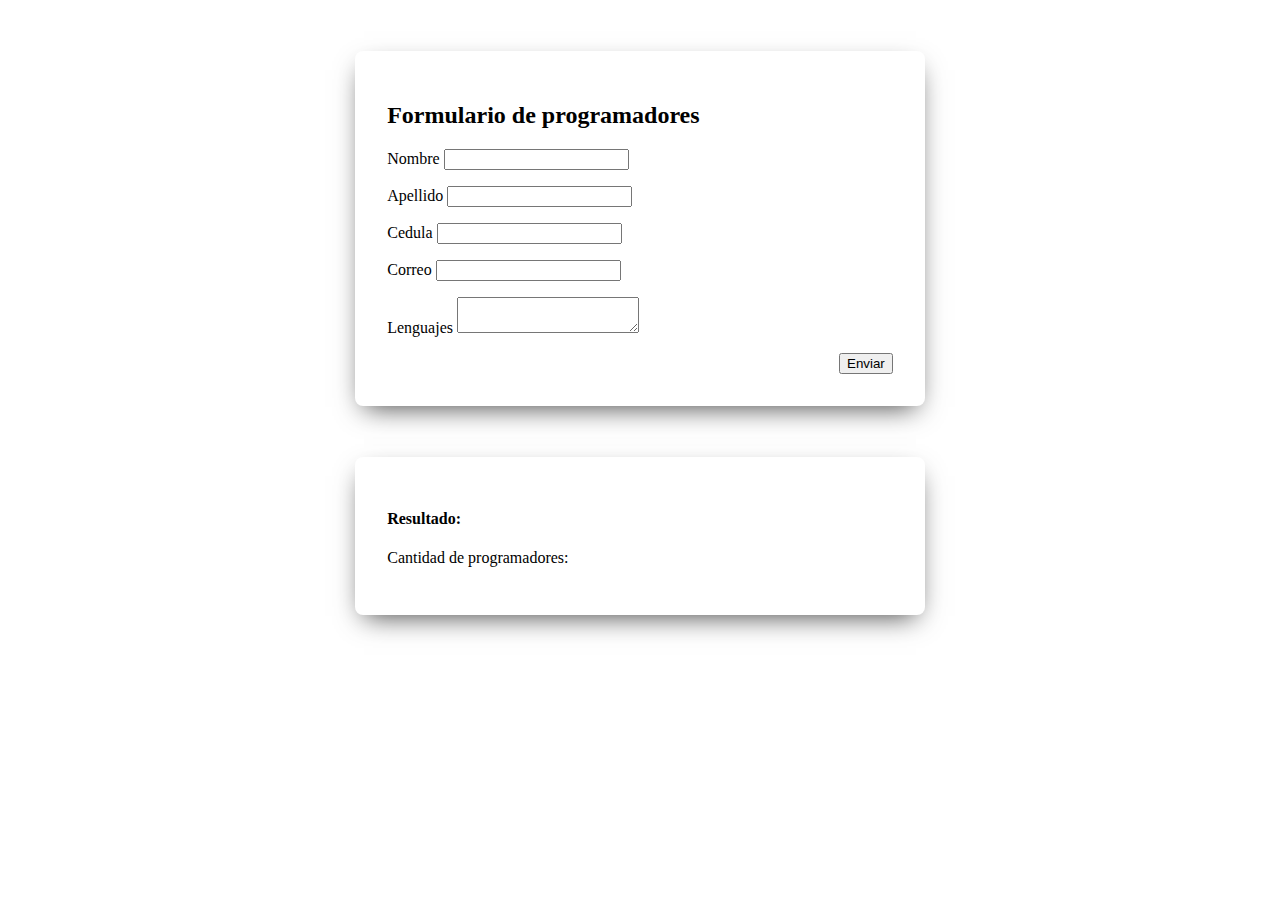
<file: punto 1/index.html>
<!DOCTYPE html>
<html lang='es'>
<head>
    <meta charset='UTF-8'>
    <meta name='viewport' content='width=device-width, initial-scale=1.0'>
    <title>Formulario de programadores</title>
    <link rel='stylesheet' href='style.css'>
    <!-- Boostrap -->
    <link href='https://cdn.jsdelivr.net/npm/bootstrap@5.0.0-beta1/dist/css/bootstrap.min.css' rel='stylesheet' integrity='sha384-giJF6kkoqNQ00vy+HMDP7azOuL0xtbfIcaT9wjKHr8RbDVddVHyTfAAsrekwKmP1' crossorigin='anonymous'>
    <script src='https://cdn.jsdelivr.net/npm/bootstrap@5.0.0-beta1/dist/js/bootstrap.bundle.min.js' integrity='sha384-ygbV9kiqUc6oa4msXn9868pTtWMgiQaeYH7/t7LECLbyPA2x65Kgf80OJFdroafW' crossorigin='anonymous'></script>
</head>
<body>
    <div class='custom-container'>
        <h2>Formulario de programadores</h2>
        <div class='form-group input-container'>
            <label>Nombre</label>
            <input class='form-control' id='first-name'>
        </div>
        <div class='form-group input-container'>
            <label>Apellido</label>
            <input class='form-control' id='last-name'>
        </div>
        <div class='form-group input-container'>
            <label>Cedula</label>
            <input class='form-control' id='dni'>
        </div>
        <div class='form-group input-container'>
            <label>Correo</label>
            <input class='form-control' id='email'>
        </div>
        <div class='form-group input-container'>
            <label>Lenguajes</label>
            <textarea class='form-control' id='languages'></textarea>
        </div>
        <div class='button-container'>
            <button onclick='sendForm()' class='btn btn-primary'>Enviar</button>
        </div>
    </div>
    <div class='custom-container'>
        <h4 id='title'>Resultado: </h4>
        <p id='result'></p>
        <p>Cantidad de programadores: <span id='programmers'></span></p>
    </div>
    <!-- scripts -->
    <script src='https://code.jquery.com/jquery-3.5.1.min.js' integrity='sha256-9/aliU8dGd2tb6OSsuzixeV4y/faTqgFtohetphbbj0=' crossorigin='anonymous'></script>
    <script src='main.js'></script>
</body>
</html>
</file>
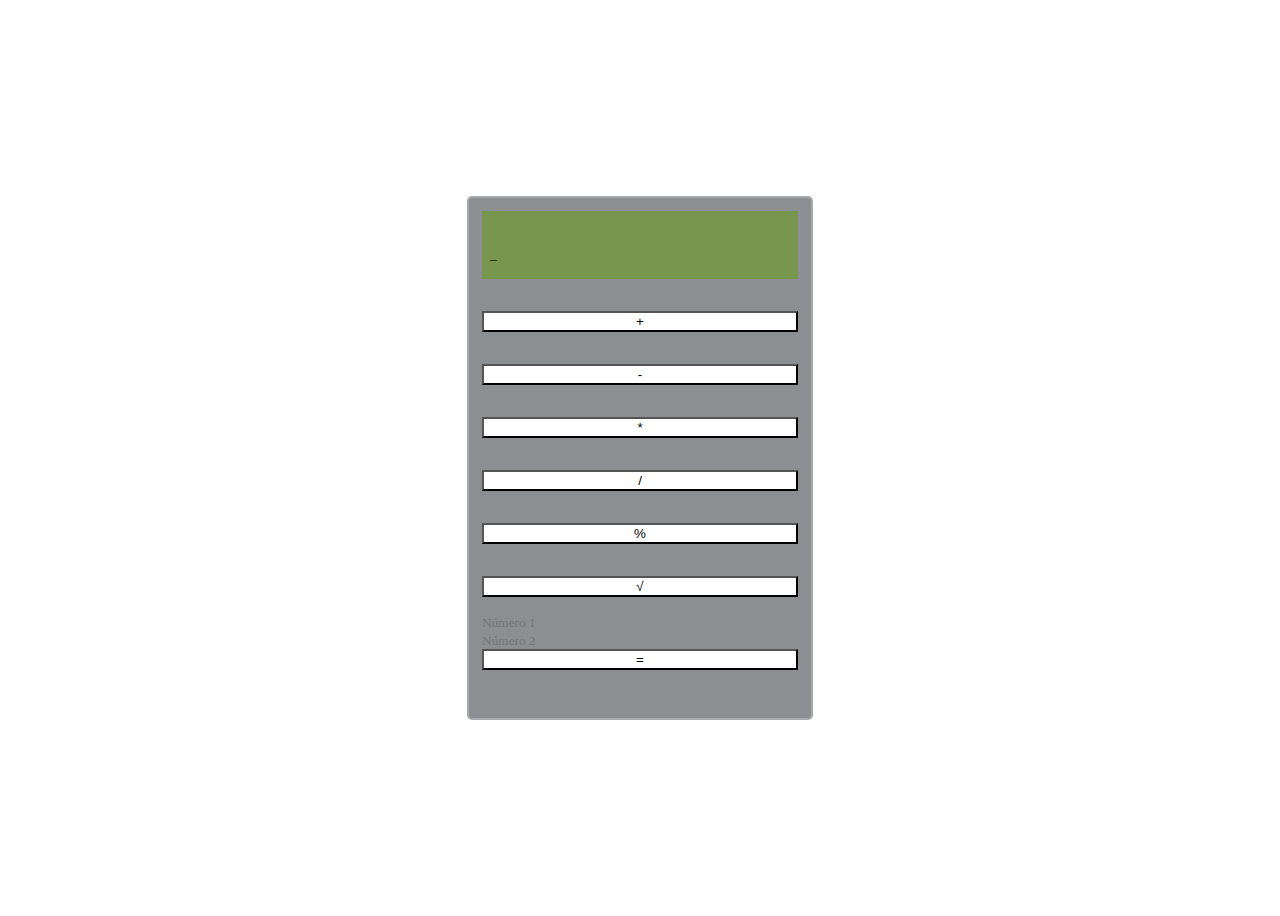
<file: punto 2/index.html>
<!DOCTYPE html>
<html lang='es'>
<head>
    <meta charset='UTF-8'>
    <meta name='viewport' content='width=device-width, initial-scale=1.0'>
    <title>Formulario de programadores</title>
    <link rel='stylesheet' href='style.css'>
    <!-- Boostrap -->
    <link href='https://cdn.jsdelivr.net/npm/bootstrap@5.0.0-beta1/dist/css/bootstrap.min.css' rel='stylesheet' integrity='sha384-giJF6kkoqNQ00vy+HMDP7azOuL0xtbfIcaT9wjKHr8RbDVddVHyTfAAsrekwKmP1' crossorigin='anonymous'>
    <script src='https://cdn.jsdelivr.net/npm/bootstrap@5.0.0-beta1/dist/js/bootstrap.bundle.min.js' integrity='sha384-ygbV9kiqUc6oa4msXn9868pTtWMgiQaeYH7/t7LECLbyPA2x65Kgf80OJFdroafW' crossorigin='anonymous'></script>
</head>
<body>
    <div class='flex-container'>
        <div class='calculator'>
            <div class='screen'>
                <div>
                    <input class='inline-input' id='num1' disabled/>
                    <input class='inline-input' id='operator' disabled/>
                    <input class='inline-input' id='num2' disabled/>
                </div>
                <div>
                    <input id='result' disabled value='_'/>
                </div>
            </div>
            <div class='row'>
                <div class='col-lg-2'>
                    <button class='btn operators'>+</button>
                </div>
                <div class='col-lg-2'>
                    <button class='btn operators'>-</button>
                </div>
                <div class='col-lg-2'>
                    <button class='btn operators'>*</button>
                </div>
                <div class='col-lg-2'>
                    <button class='btn operators'>/</button>
                </div>
                <div class='col-lg-2'>
                    <button class='btn operators'>%</button>
                </div>
                <div class='col-lg-2'>
                    <button class='btn operators'>√</button>
                </div>
                <div class='col-lg-5'>
                    <input id='input-1' type='number' class='form-control' placeholder='Número 1'/>
                </div>
                <div class='col-lg-5'>
                    <input id='input-2' type='number' class='form-control' placeholder='Número 2'/>
                </div>
                <div class='col-lg-2'>
                    <button class='btn equals operators'> = </button>
                </div>
            </div>
        </div>
    </div>
    <!-- scripts -->
    <script src='https://code.jquery.com/jquery-3.5.1.min.js' integrity='sha256-9/aliU8dGd2tb6OSsuzixeV4y/faTqgFtohetphbbj0=' crossorigin='anonymous'></script>
    <script src='main.js'></script>
</body>
</html>
</file>
<file: punto 1/style.css>
.custom-container {
    margin: auto;
    margin-top: 4%;
    -webkit-box-shadow: 0px 10px 26px -9px rgba(0,0,0,0.75);
    -moz-box-shadow: 0px 10px 26px -9px rgba(0,0,0,0.75);
    box-shadow: 0px 10px 26px -9px rgba(0,0,0,0.75);
    padding: 2rem;
    border-radius: 8px;
    width: 40%;
}
.input-container {
    margin-bottom: 1rem;
}
.button-container {
    display: flex;
    justify-content: flex-end
}

@media (max-width: 1000px) {
    .custom-container {
        width: 80%
    }
}
</file>
<file: punto 2/style.css>
.flex-container {
    display: flex;
    justify-content: center;
    align-items: center;
    height: 100vh;
}
.calculator {
    border-radius: 5px;
    background-color: rgb(141, 142, 146);
    border: solid 2px rgb(167, 168, 173);
    width: 25%;
    min-width: 300px;
    padding: 0.8rem;
    padding-bottom: 3rem;
}
.screen {
    background-color: rgb(100, 158, 7, 0.5);
    padding: 1rem 0.5rem;
    margin-bottom: 1rem;
}
input {
    border: 0;
    background: transparent;
    padding: 0;
    margin: 0;
    font-family: inherit;
    color: #000;
}
.operators {
    width: 100%;
    background-color: #FFF !important;

}
.operators:not(.equals) {
    margin: 1rem 0 !important;
}
.inline-input {
    display: inline;
    width: 10%;
}
</file>
